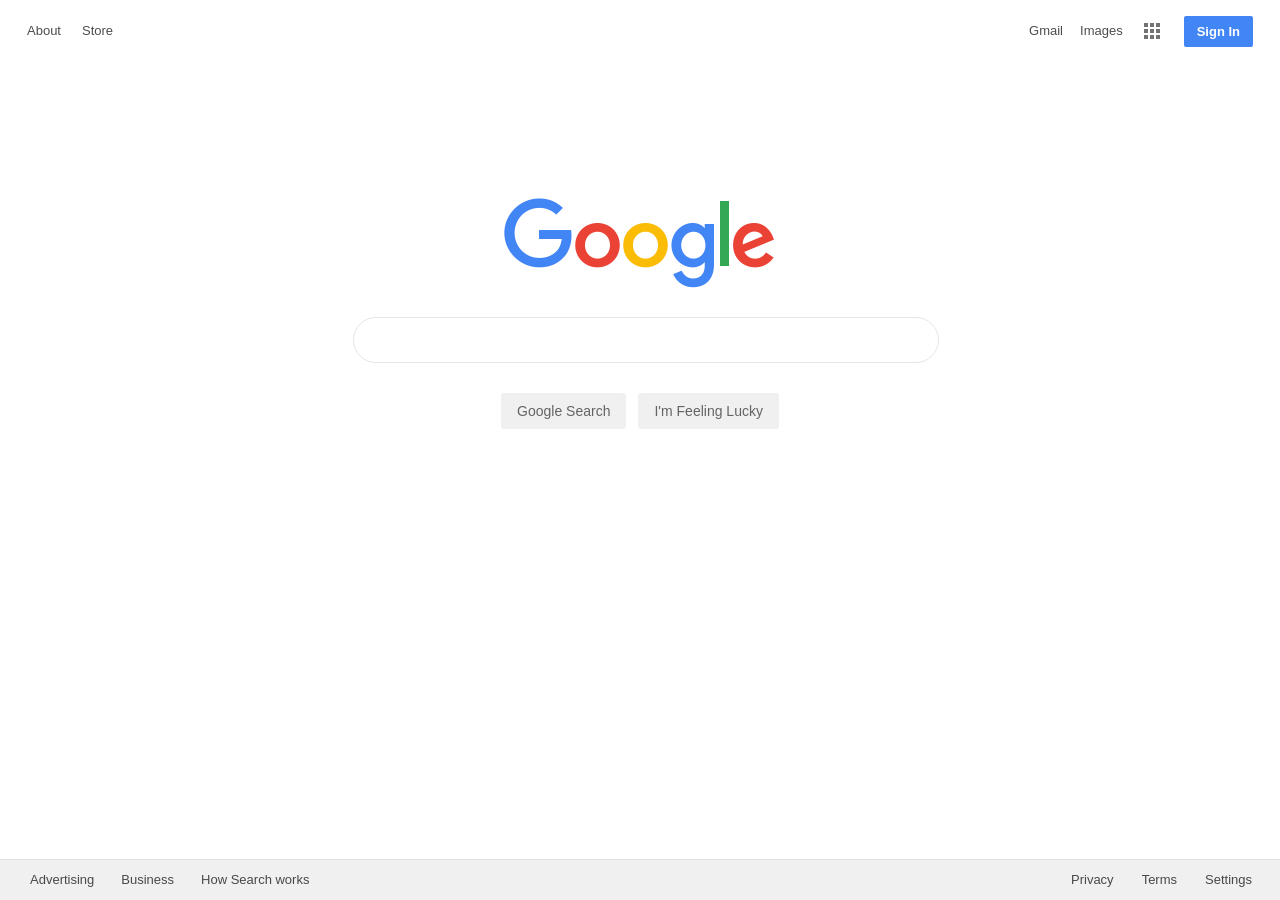
<file: index.html>
<!DOCTYPE html>
<html>
    <head>
        <link rel="shortcut icon" href="google-icon.png"/>
        <title>Google</title>
        <link rel="stylesheet" href="styles.css">
    </head>
    <body>
        <header>
            <div>
                <a class="top-left" href="https://about.google/intl/en/?fg=1&utm_source=google-US&utm_medium=referral&utm_campaign=hp-header">About</a>
                <a class="top-left" href="https://store.google.com/?utm_source=hp_header&utm_medium=google_oo&utm_campaign=GS100042">Store</a>

                <a class="top-right" id="sign-in" href="https://accounts.google.com/ServiceLogin?hl=en&passive=true&continue=https://www.google.com/">Sign In</a>
                <a class="top-right" href="https://www.google.com/intl/en/about/products?tab=wh">
                    <img id="grid" src="grid.png">
                </a>
                <a class="top-right" href="https://www.google.com/imghp?hl=en&tab=wi0&ogbl">Images</a>
                <a class="top-right" href="https://mail.google.com/mail/?tab=wm&authuser=0&ogbl">Gmail</a>
            </div>
        </header>
        <main>            
            <img src="googlelogo.png" alt="Google logo" name="google-logo" id="google-logo">
            <div class="search-section">
                <form>
                    <div class="search-form">
                        <div class="search-form-inner">
                            <div class="search-bar-container">
                                <div class="search-bar-box">
                                    <div class="text-search">
                                        <input type="text" name="search-bar" id="search-bar" title="Search">
                                    </div>
                                </div>
                                <div class="microphone">
                                    <div class="microphone-inner">
                                        <div class="microphone-inner-image">
                                        </div>
                                    </div>
                                </div>
                            </div>
                        </div>
                    </div>
                </form>
            </div>
            <div class="search-buttons">
                <input type="submit" class="search-button" name="google-search" id="google-search" value="Google Search">
                <input type="button" class="search-button" name="lucky-button" id="lucky-button" value="I'm Feeling Lucky">
            </div>
        </main>
        <footer>
            <div>
                <a class="bot-left" href="https://ads.google.com/intl/en_us/home/?subid=ww-ww-et-g-awa-a-g_hpafoot1_1!o2&utm_source=google.com&utm_medium=referral&utm_campaign=google_hpafooter&fg=1">Advertising</a>
                <a class="bot-left" href="https://www.google.com/services/?subid=ww-ww-et-g-awa-a-g_hpbfoot1_1!o2&utm_source=google.com&utm_medium=referral&utm_campaign=google_hpbfooter&fg=1#?modal_active=none">Business</a>
                <a class="bot-left" href="https://www.google.com/search/howsearchworks/?fg=1">How Search works</a>

                <a class="bot-right" href="https://www.google.com/preferences?hl=en">Settings</a>
                <a class="bot-right" href="https://policies.google.com/terms?hl=en&gl=us">Terms</a>
                <a class="bot-right" href="https://policies.google.com/privacy?hl=en&gl=us">Privacy</a>
            </div>
        </footer>
    </body>
</html>
</file>
<file: styles.css>
/* Styles sheet for index.html */

a {
    text-decoration: none;
    color: rgba(0, 0, 0, 0.7);
    
}

a:hover {
    text-decoration: underline;
}

header {
    top: 0;
    font-family: "Arial", sans-serif;
    font-size: 13px;
}

main {
    overflow: visible;
    max-width: none;
    margin: 0 auto;
}

footer {
    bottom: 0;
    left: 0;
    right: 0;
    font-size: 13px;
    height: 40px;
    position: absolute;
    width: 100%;
    margin: 0 auto;
    min-width: 900px;
    background: #f0f0f0;
    border-top: 1px solid #e0e0e0;
    line-height: 40px;
    font-family: "Arial", sans-serif;
    color: #5F6368;
}

footer > div {
    padding-left: 30px;
}

.search-section {
    overflow: visible;
    max-width: none;
    margin: 0 auto;
}

.search-form {
    margin: 0 auto;
    position: relative;
    padding-top: 6px;
    padding-left: 12px;
}

.top-left {
    padding: 15px 2px 0 19px;
    float: left;
    text-align: center;
    position: relative;
}

.top-right {
    padding: 15px 0 0 17px;
    float: right;
    text-align: center;
    position: relative;
}

.bot-left {
    padding: 0 27px 0 0;
    float: left;
    text-align: center;
    position: relative;
}

.bot-right {
    padding: 0 28px 0 0;
    float: right;
    text-align: center;
    position: relative;
}

.search-buttons {
    display: flex;
    justify-content: center;
    align-items: center;
    padding: 19px 15px;
    margin-bottom: 300px;
}

.search-form-inner {
    background: #fff;
    display: flex;
    border: 1px solid #e3e5e7;
    box-shadow: none;
    border-radius: 24px;
    height: 44px;
    margin: auto;
    width: 584px;
}

.search-bar-container {
    flex: 1;
    display: flex;
    padding: 5px 8px 0 16px;
    padding-left: 20px;
}

.search-bar-box {
    display: flex;
    flex: 1;
    flex-wrap: wrap;
}
.text-search {
    flex: 100%;
}

.microphone {
    display: flex;
    flex: 0 0 auto;
    margin-top: -5px;
    align-items: stretch;
    flex-direction: row;
}
    
.microphone-inner {
    flex: 1 0 auto;
    display: flex;
    cursor: pointer;
    align-items: center;
    border: 0;
    background: transparent;
    outline: none;
    padding: 0 6px;
    width: 24px;
    line-height: 44px;
}
.microphone-inner-image {
    background: url(https://upload.wikimedia.org/wikipedia/commons/e/e8/Google_mic.svg) 0 0 no-repeat;
    height: 20px;
    width: 20px;
    background-size: 14px;
    vertical-align: middle;
}

.search-button {
    border-radius: 3px;
    color: rgb(100, 100, 100);
    background-color: rgba(225, 225, 225, .5);
    border: none;
    font-size: 14px;
    cursor: pointer;
    margin: 11px 6px;
    min-width: 54px;
    padding: 0 16px;
    height: 36px;
    line-height: 27px;
    text-align: center;
}

.search-button:hover {
    color: rgb(0, 0, 0);
    background-color: rgba(200, 200, 200, .5);
    border: solid 1px rgb(170, 170, 170);
}

#sign-in {
    border: 1px solid #4285f4;
    border-radius: 2px;
    background-color: #4285f4;
    border: none;
    color: white;
    padding: 8px 13px;
    text-align: center;
    text-decoration: none;
    display: inline-block;
    font-size: 13px;
    font-weight: 600;
    margin: 8px 19px 0 20px;
}

#grid {
    width: 16px;
    height: 16px;
    margin: 0 4px;
    opacity: .55;
}

#search-bar {
    font: 16px arial,sans-serif;
    background-color: transparent;
    border: none;
    margin: 0;
    padding: 0;
    word-wrap: break-word;
    outline: none;
    display: flex;
    flex: 100%;
    width: 100%;
    line-height: 34px;
    color: rgba(0,0,0,.87);
}

#google-logo {
    text-align: center;
    display: block;
    margin: auto;
    clear: both;
    padding-top: 151px;
    padding-bottom: 21px;
}
</file>
